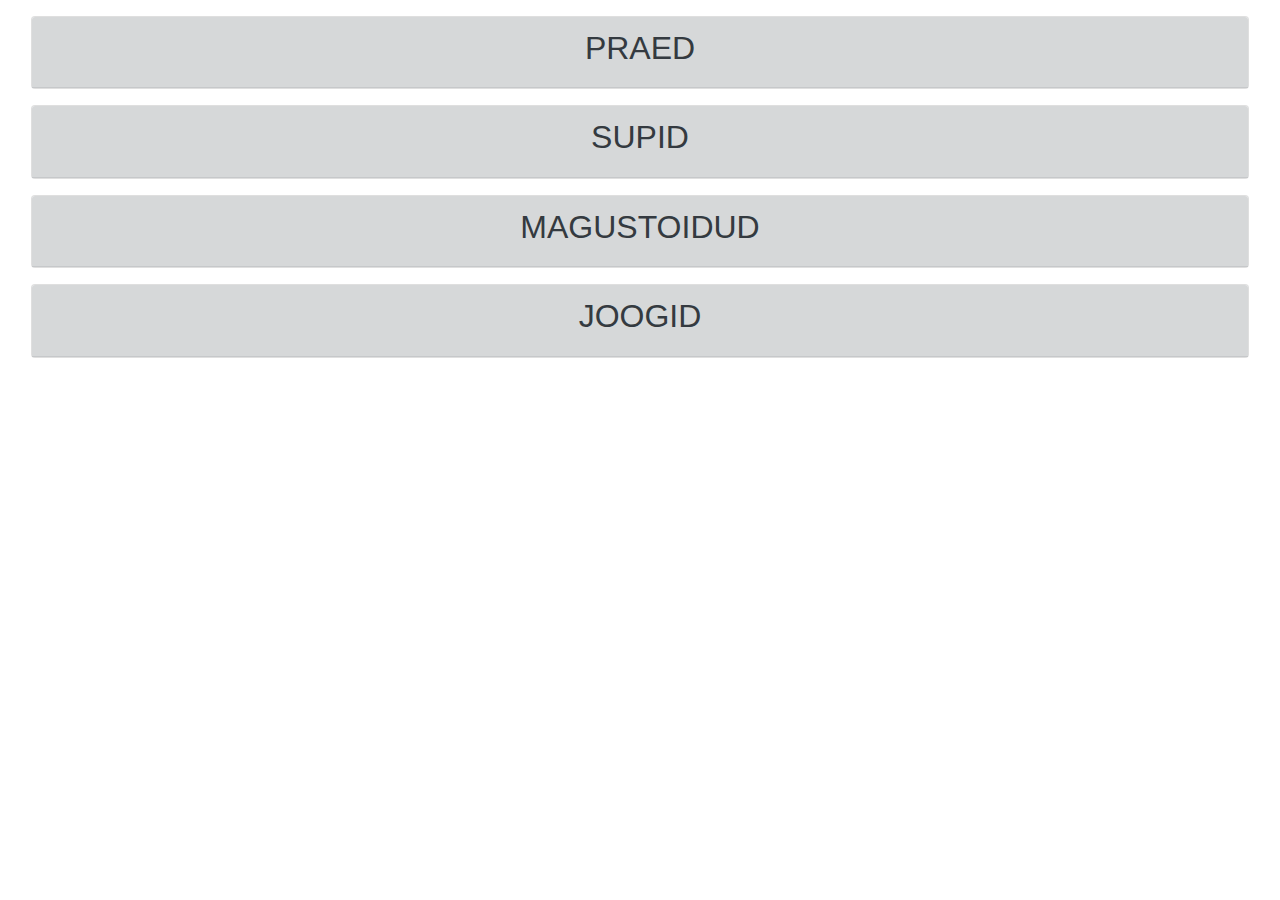
<file: menu/index.html>
<!DOCTYPE html>
<html lang="et">
<head>
    <meta charset="UTF-8">
    <meta name="viewport" content="width=device-width, initial-scale=1.0">
    <meta http-equiv="X-UA-Compatible" content="ie=edge">
    <title>Sookla menuu</title>
    <link rel="stylesheet" href="css/style.css">
    <link rel="stylesheet" href="https://stackpath.bootstrapcdn.com/bootstrap/4.2.1/css/bootstrap.min.css">
    <link rel="stylesheet" href="https://use.fontawesome.com/releases/v5.6.3/css/all.css" integrity="sha384-UHRtZLI+pbxtHCWp1t77Bi1L4ZtiqrqD80Kn4Z8NTSRyMA2Fd33n5dQ8lWUE00s/"
          crossorigin="anonymous">
</head>
<body>
<div class="container-fluid text-center">
    <div class="row">
        <div class="col">
            <div id="accordion">
                <div class="card m-3">
                    <div class="card-header alert-dark">
                        <a href="#praed" data-parent="#accordion" data-toggle="collapse" >
                            <h2 class="text-dark">PRAED <i class="fas fa-utensils"></i></h2>
                        </a>
                    </div>
                    <div id="praed" class="collapse">
                        <ul class="list-group">
                            <li class="list-group-item">
                                <p class="mb-0">Sealihapada ploomide ja aprikoosiga <br>
                                    <span class="small text-secondary">sealihapada, lisand, salat, leib</span><br>
                                    <span class="badge badge-info">2.65&euro;</span>
                                    <span class="badge badge-success">2.25&euro;</span>
                                </p>
                            </li>
                            <li class="list-group-item">
                                <p class="mb-0">Praetud kanakints <br>
                                    <span class="small text-secondary">praetud kana, lisand, salat, leib</span><br>
                                    <span class="badge badge-info">2.50&euro;</span>
                                    <span class="badge badge-success">2.13&euro;</span>
                                </p>
                            </li>
                            <li class="list-group-item">
                                <p class="mb-0">Hakklihakaste <br>
                                    <span class="small text-secondary">hakklihakaste, lisand, salat, leib</span><br>
                                    <span class="badge badge-info">2.45&euro;</span>
                                    <span class="badge badge-success">2.08&euro;</span>
                                </p>
                            </li>
                            <li class="list-group-item">
                                <p class="mb-0">Kartul, kaste, salat, leib <br>
                                    <span class="badge badge-info">1.38&euro;</span>
                                    <span class="badge badge-success">1.17&euro;</span>
                                </p>
                            </li>
                            <li class="list-group-item">
                                <p class="mb-0">Hakklihakaste 1/2<br>
                                    <span class="small text-secondary">hakklihakaste, lisand, salat, leib</span><br>
                                    <span class="badge badge-info">1.30&euro;</span>
                                    <span class="badge badge-success">1.11&euro;</span>
                                </p>
                            </li>
                        </ul>
                    </div>
                </div>
                <div class="card m-3">
                    <div class="card-header alert-dark">
                        <a href="#supid" data-parent="#accordion" data-toggle="collapse" >
                            <h2 class="text-dark">SUPID <i class="fas fa-utensil-spoon"></i></h2>
                        </a>
                    </div>
                    <div id="supid" class="collapse">
                        <ul class="list-group">
                            <li class="list-group-item">
                                <p class="mb-0">Rassolnik <br>
                                    <span class="small text-secondary">supp, hapukoor, leib</span><br>
                                    <span class="badge badge-info">1.10&euro;</span>
                                    <span class="badge badge-success">0.94&euro;</span>
                                </p>
                            </li>
                        </ul>
                    </div>
                </div>
                <div class="card m-3">
                    <div class="card-header alert-dark">
                        <a href="#magus" data-parent="#accordion" data-toggle="collapse" >
                            <h2 class="text-dark">MAGUSTOIDUD <i class="fas fa-cookie-bite"></i></h2>
                        </a>
                    </div>
                    <div id="magus" class="collapse">
                        <ul class="list-group">
                            <li class="list-group-item">
                                <p class="mb-0">Rosinakisell vahukoorega <br>
                                    <span class="badge badge-info">1.05&euro;</span>
                                    <span class="badge badge-success">0.90&euro;</span>
                                </p>
                            </li>
                        </ul>
                    </div>
                </div>
                <div class="card m-3">
                    <div class="card-header alert-dark">
                        <a href="#joogid" data-parent="#accordion" data-toggle="collapse" >
                            <h2 class="text-dark">JOOGID <i class="fas fa-glass-whiskey"></i></h2>
                        </a>
                    </div>
                    <div id="joogid" class="collapse">
                        <ul class="list-group">
                            <li class="list-group-item">
                                <p class="mb-0">Mahl <span class="badge badge-info">0.60&euro;</span></p>
                            </li>
                            <li class="list-group-item">
                                <p class="mb-0">Morss <span class="badge badge-info">0.25&euro;</span></p>
                            </li>
                            <li class="list-group-item">
                                <p class="mb-0">Piim <span class="badge badge-info">0.30&euro;</span></p>
                            </li>
                            <li class="list-group-item">
                                <p class="mb-0">Keefir <span class="badge badge-info">0.39&euro;</span></p>
                            </li>
                        </ul>
                    </div>
                </div>
            </div>
        </div>
    </div>
</div>
</body>
<!-- Optional JavaScript -->
<!-- jQuery first, then Popper.js, then Bootstrap JS -->
<script src="https://code.jquery.com/jquery-3.3.1.min.js" integrity="sha256-FgpCb/KJQlLNfOu91ta32o/NMZxltwRo8QtmkMRdAu8=" crossorigin="anonymous"></script>
<script src="https://cdnjs.cloudflare.com/ajax/libs/popper.js/1.14.3/umd/popper.min.js" integrity="sha384-ZMP7rVo3mIykV+2+9J3UJ46jBk0WLaUAdn689aCwoqbBJiSnjAK/l8WvCWPIPm49" crossorigin="anonymous"></script>
<script src="https://stackpath.bootstrapcdn.com/bootstrap/4.1.3/js/bootstrap.min.js" integrity="sha384-ChfqqxuZUCnJSK3+MXmPNIyE6ZbWh2IMqE241rYiqJxyMiZ6OW/JmZQ5stwEULTy" crossorigin="anonymous"></script>
<script>
    $('.port-item').click(function () {
        $('.collapse').collapse('hide');
    });
</script>
</html>
</file>
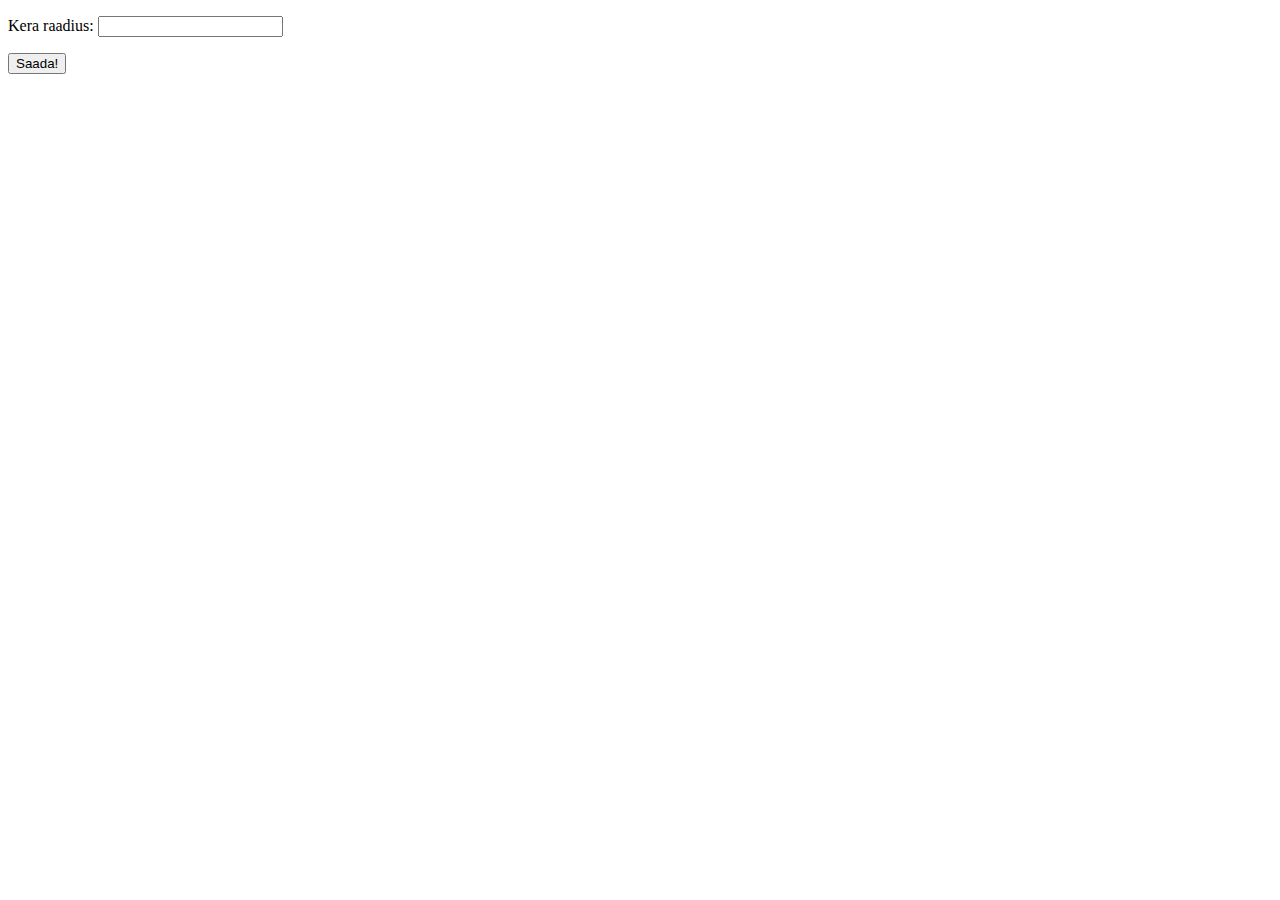
<file: PHP alused/form/index.html>
<!DOCTYPE html>
<html lang="et">
<head>
    <meta charset="UTF-8">
    <title>Vormitöötlus</title>
</head>
    <body>
        <form method="get" action="vormi_tootlus.php">
            <p>
                <label>Kera raadius:</label>
                <input type="text" name="Kera_raadius">
            </p>

            <p>
                <input type="submit" value="Saada!">
            </p>
        </form>
</body>
</html>
</file>
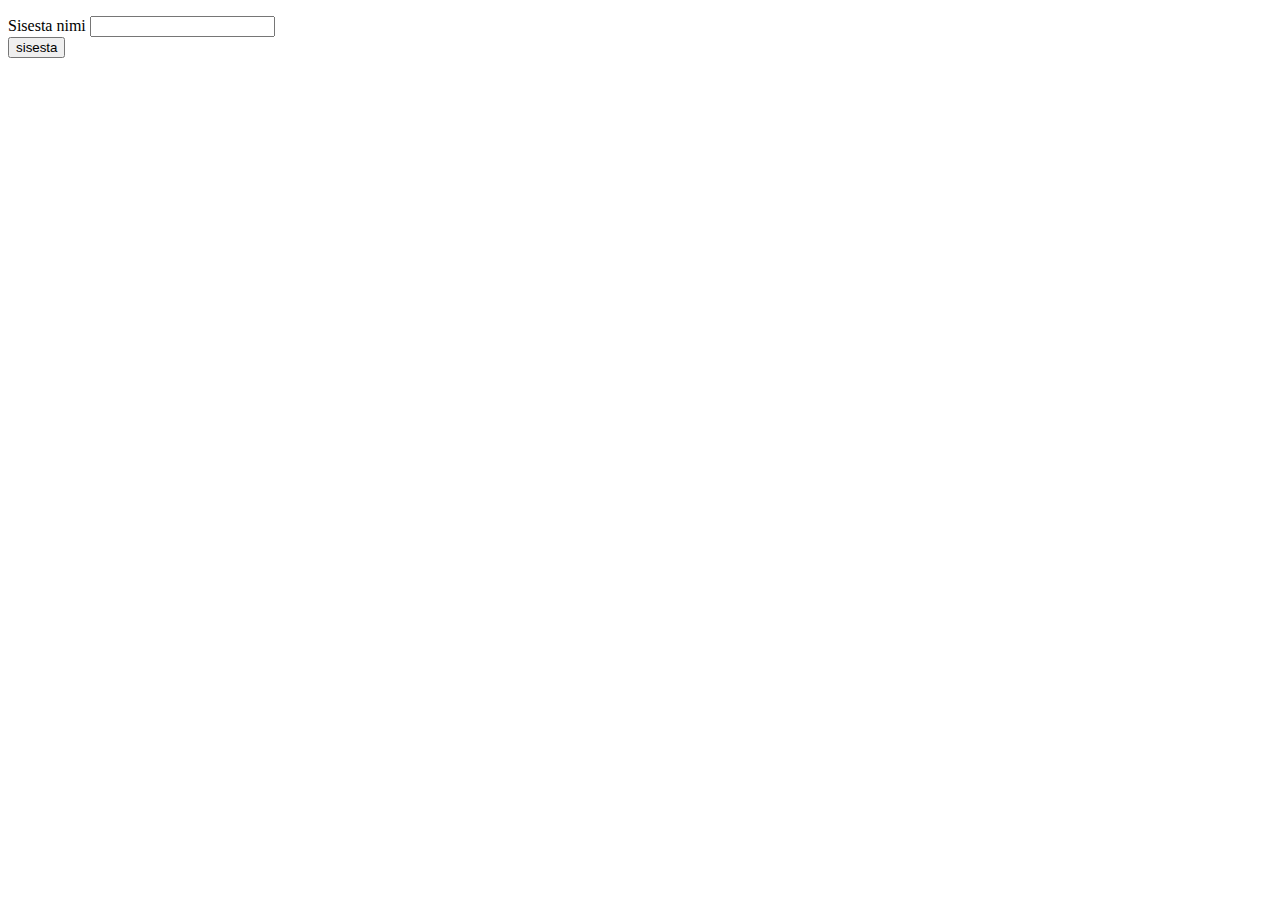
<file: PHP alused/text/index.html>
<!DOCTYPE html>
<html lang="et">
<head>
    <meta charset="UTF-8">
    <title>Sisestamine</title>
</head>
<body>
<form method="get" action="index.php">
    <p>
        <label>Sisesta nimi</label>
        <input type="text" name="nimi" >
        <br>
        <input type="submit" value="sisesta">
    </p>

</form>
</body>
</html>
</file>
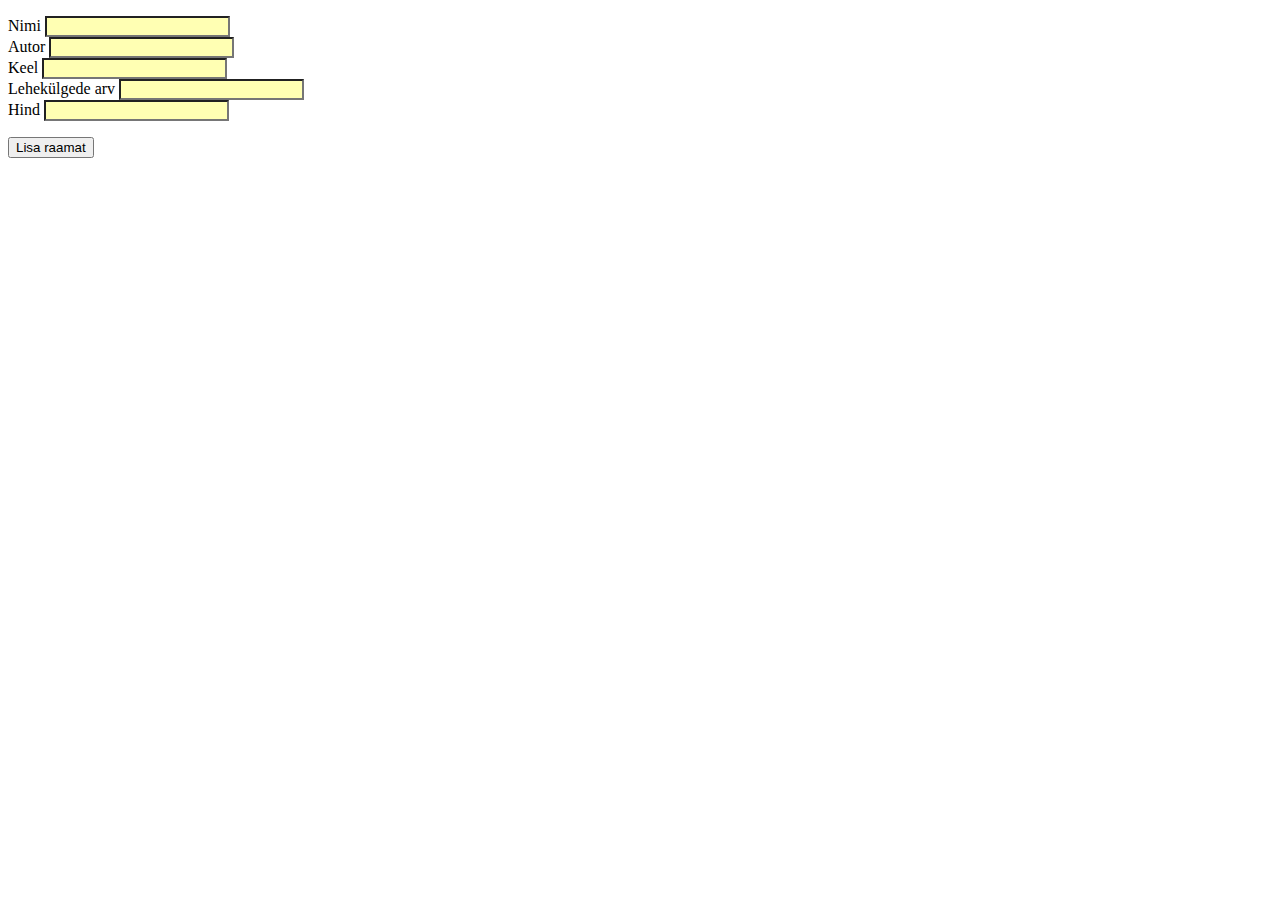
<file: PHP alused/kodutoo/vorm.html>
<!DOCTYPE html>
<html lang="et">
<head>
    <meta charset="UTF-8">
    <title>Vormitöötlus</title>
</head>
<body>
<form method="get" action="kodutoo.php">
    <p>
        <label>Nimi</label>
        <input type="text" name="nimi" style="background:#ffffb3";>
    <br>
        <label>Autor</label>
        <input type="text" name="autor" style="background:#ffffb3";>
    <br>
        <label>Keel</label>
        <input type="text" name="keel" style="background:#ffffb3";>
    <br>
        <label>Lehekülgede arv</label>
        <input type="text" name="lk" style="background:#ffffb3";>
    <br>
        <label>Hind</label>
        <input type="text" name="hind" style="background:#ffffb3";>
    </p>

    <p>
        <input type="submit" value="Lisa raamat">
    </p>
</form>
</body>
</html>
</file>
<file: menu/css/style.css>
a {
    text-decoration: none;
}

a:hover {
    text-decoration: none !important;
}

ul {
    list-style-type: none;
}
</file>
